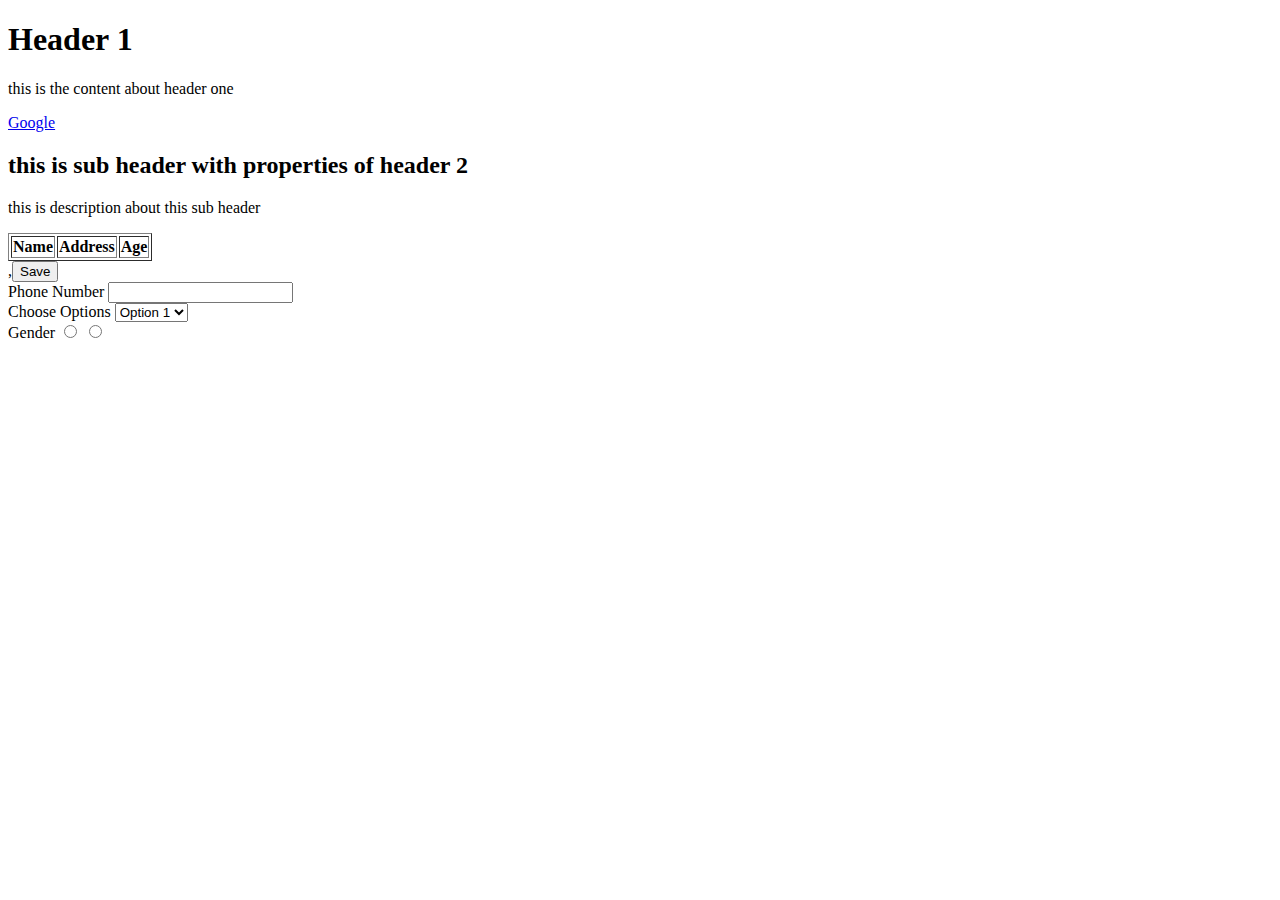
<file: index.html>
<!DOCTYPE html>
<html lang="en">
<head>
    <meta charset="UTF-8">
    <meta http-equiv="X-UA-Compatible" content="IE=edge">
    <meta name="viewport" content="width=device-width, initial-scale=1.0">
    <title>Document</title>
    <script>
        
    </script>
</head>
<body>
    <div>
        <h1>Header 1</h1>
        <P>this is the content about header one</P>
        <a href="https://www.google.com/">Google</a>
        <div>
            <h2>this is sub header with properties of header 2</h2>
            <p> this is description about this sub header</p>
        </div>
    </div>
        <div>
            <table border="1">
                <thead>
                    <tr>
                        <th>Name</th>
                        <th>Address</th>
                        <th>Age</th>
                    </tr>
                </thead>
                <tbody>

                </tbody>
            </table>
            ,<button>Save</button>
            <div>
                <label>Phone Number</label>
                <input type ="numer" value="" name="PhoneNumber" maxLength="10"/>
            </div>
            <div>
                <label>Choose Options</label>
                <Select name ="options" value""">
                    <option value ="1">Option 1</option>
                    <option value ="2">Option 2</option>
                    <option value ="3">Option 3</option>
                    <option value ="4">Option 4</option>
                    <option value ="5">Option 5</option>
                </Select>
            </div>
                <div>
                    <label>Gender</label>
                    <input type="radio" value="1" name="gender"/>
                    <input type="radio" value="2" name="gender"/>
                </div>
        </div>
</body>
    
</body>
</html>
</file>
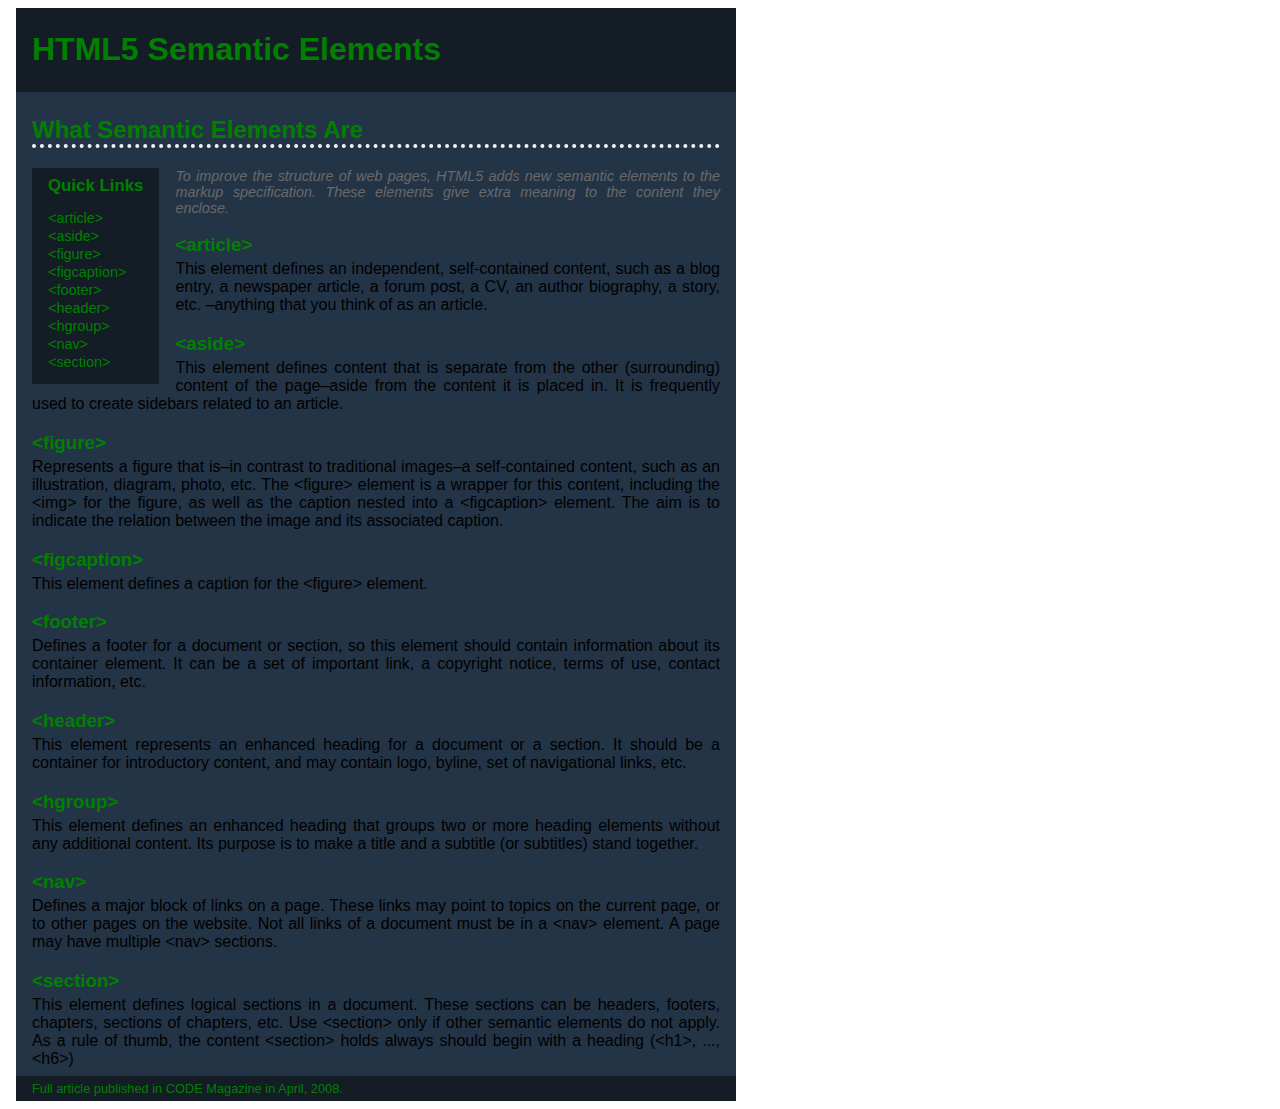
<file: day3.html>
<!DOCTYPE html>
<html>
  <head>
    <link rel="stylesheet" href="style.css" />
    <title>Using Figures</title>
  </head>
  <body>
    <article>
      <header>
        <h1>HTML5 Semantic Elements</h1>
      </header>
      <div class="mainContent">
        <section>
          <h2>What Semantic Elements Are</h2>
          <aside>
            <h3>Quick Links</h3>
            <nav>
              <ul>
                <li><a href="#article">&lt;article&gt;</a></li>
                <li><a href="#aside">&lt;aside&gt;</a></li>
                <li><a href="#figure">&lt;figure&gt;</a></li>
                <li><a href="#figcaption">&lt;figcaption&gt;</a></li>
                <li><a href="#footer">&lt;footer&gt;</a></li>
                <li><a href="#header">&lt;header&gt;</a></li>
                <li><a href="#hgroup">&lt;hgroup&gt;</a></li>
                <li><a href="#nav">&lt;nav&gt;</a></li>
                <li><a href="#section">&lt;section&gt;</a></li>
              </ul>
            </nav>
          </aside>
          <p class="hilited">
            To improve the structure of web pages, HTML5 adds new semantic
            elements to the markup specification. These elements give extra
            meaning to the content they enclose.
          </p>
        </section>
        <section>
          <h3 id="article">&lt;article&gt;</h3>
          <p>
            This element defines an independent, self-contained content, such as
            a blog entry, a newspaper article, a forum post, a CV, an author
            biography, a story, etc. &ndash;anything that you think of as an
            article.
          </p>
        </section>
        <section>
          <h3 id="aside">&lt;aside&gt;</h3>
          <p>
            This element defines content that is separate from the other
            (surrounding) content of the page&ndash;aside from the content it is
            placed in. It is frequently used to create sidebars related to an
            article.
          </p>
        </section>
        <section>
          <h3 id="figure">&lt;figure&gt;</h3>
          <p>
            Represents a figure that is&ndash;in contrast to traditional
            images&ndash;a self-contained content, such as an illustration,
            diagram, photo, etc. The &lt;figure&gt; element is a wrapper for
            this content, including the &lt;img&gt; for the figure, as well as
            the caption nested into a &lt;figcaption&gt; element. The aim is to
            indicate the relation between the image and its associated caption.
          </p>
        </section>
        <section>
          <h3 id="figcaption">&lt;figcaption&gt;</h3>
          <p>This element defines a caption for the &lt;figure&gt; element.</p>
        </section>
        <section>
          <h3 id="footer">&lt;footer&gt;</h3>
          <p>
            Defines a footer for a document or section, so this element should
            contain information about its container element. It can be a set of
            important link, a copyright notice, terms of use, contact
            information, etc.
          </p>
        </section>
        <section>
          <h3 id="header">&lt;header&gt;</h3>
          <p>
            This element represents an enhanced heading for a document or a
            section. It should be a container for introductory content, and may
            contain logo, byline, set of navigational links, etc.
          </p>
        </section>
        <section>
          <h3 id="hgroup">&lt;hgroup&gt;</h3>
          <p>
            This element defines an enhanced heading that groups two or more
            heading elements without any additional content. Its purpose is to
            make a title and a subtitle (or subtitles) stand together.
          </p>
        </section>
        <section>
          <h3 id="nav">&lt;nav&gt;</h3>
          <p>
            Defines a major block of links on a page. These links may point to
            topics on the current page, or to other pages on the website. Not
            all links of a document must be in a &lt;nav&gt; element. A page may
            have multiple &lt;nav&gt; sections.
          </p>
        </section>
        <section>
          <h3 id="section">&lt;section&gt;</h3>
          <p>
            This element defines logical sections in a document. These sections
            can be headers, footers, chapters, sections of chapters, etc. Use
            &lt;section&gt; only if other semantic elements do not apply. As a
            rule of thumb, the content &lt;section&gt; holds always should begin
            with a heading (&lt;h1&gt;, ..., &lt;h6&gt;)
          </p>
        </section>
      </div>
    </article>
    <footer>
      <p>Full article published in CODE Magazine in April, 2008.</p>
    </footer>
  </body>
</html>
</file>
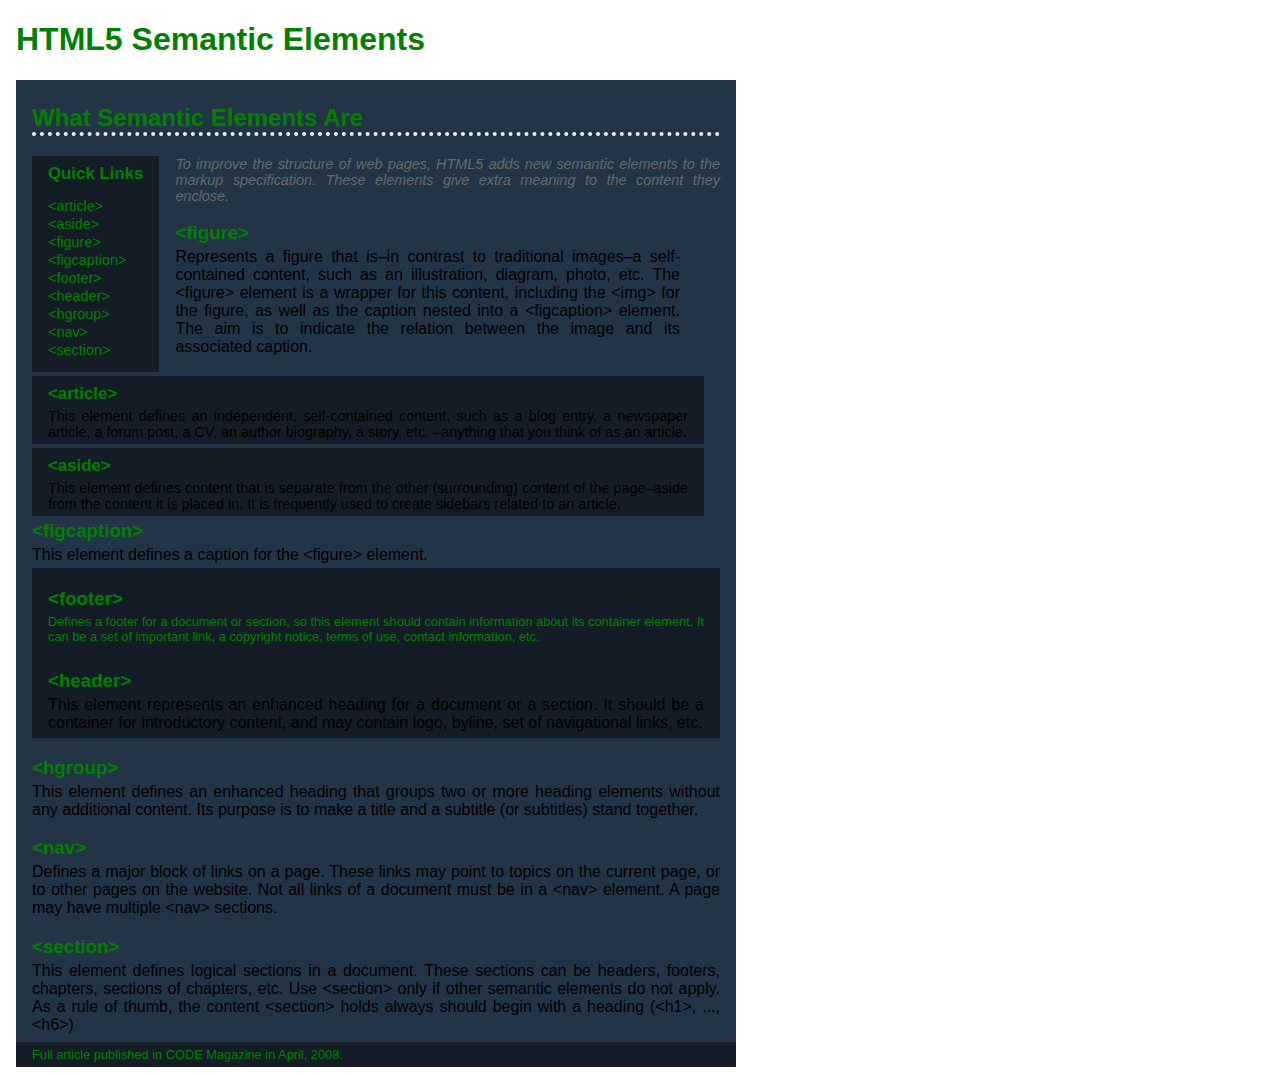
<file: day3Semantics.html>
<!DOCTYPE html>
<html>
  <!-- Add semantic tags to this HTML -->
  <head>
      <link rel="stylesheet" href="style.css">
    <title>Using Figures</title>
  </head>

  <body>
    <h1>HTML5 Semantic Elements</h1>

    <div class="mainContent">
      <h2>What Semantic Elements Are</h2>

      <aside>
          <h3>Quick Links</h3>
          <ul>
            <li><a href="#article">&lt;article&gt;</a></li>
            <li><a href="#aside">&lt;aside&gt;</a></li>
            <li><a href="#figure">&lt;figure&gt;</a></li>
            <li><a href="#figcaption">&lt;figcaption&gt;</a></li>
            <li><a href="#footer">&lt;footer&gt;</a></li>
            <li><a href="#header">&lt;header&gt;</a></li>
            <li><a href="#hgroup">&lt;hgroup&gt;</a></li>
            <li><a href="#nav">&lt;nav&gt;</a></li>
            <li><a href="#section">&lt;section&gt;</a></li>
          </ul>
      </aside>

      <hilited>
          <p class="hilited">
            To improve the structure of web pages, HTML5 adds new semantic elements
            to the markup specification. These elements give extra meaning to the
            content they enclose.
          </p>
      </hilited>

      <aside>
          <h3 id="article">&lt;article&gt;</h3>
          <p>
            This element defines an independent, self-contained content, such as a
            blog entry, a newspaper article, a forum post, a CV, an author
            biography, a story, etc. &ndash;anything that you think of as an
            article.
          </p>
      </aside>

      <aside>
          <h3 id="aside">&lt;aside&gt;</h3>
          <p>
            This element defines content that is separate from the other
            (surrounding) content of the page&ndash;aside from the content it is
            placed in. It is frequently used to create sidebars related to an
            article.
          </p>
      </aside>

      <figure>
          <h3 id="figure">&lt;figure&gt;</h3>
          <p>
            Represents a figure that is&ndash;in contrast to traditional
            images&ndash;a self-contained content, such as an illustration, diagram,
            photo, etc. The &lt;figure&gt; element is a wrapper for this content,
            including the &lt;img&gt; for the figure, as well as the caption nested
            into a &lt;figcaption&gt; element. The aim is to indicate the relation
            between the image and its associated caption.
          </p>
      </figure>

      <figcaption>
          <h3 id="figcaption">&lt;figcaption&gt;</h3>
          <p>This element defines a caption for the &lt;figure&gt; element.</p>
      </figcaption>

      <footer>
          <h3 id="footer">&lt;footer&gt;</h3>
          <p>
            Defines a footer for a document or section, so this element should
            contain information about its container element. It can be a set of
            important link, a copyright notice, terms of use, contact information,
            etc.
          </p>
      </footer>

      <header>
          <h3 id="header">&lt;header&gt;</h3>
          <p>
            This element represents an enhanced heading for a document or a section.
            It should be a container for introductory content, and may contain logo,
            byline, set of navigational links, etc.
          </p>
      </header>

      <hgroup>
          <h3 id="hgroup">&lt;hgroup&gt;</h3>
          <p>
            This element defines an enhanced heading that groups two or more heading
            elements without any additional content. Its purpose is to make a title
            and a subtitle (or subtitles) stand together.
          </p>
      </hgroup>

      <nav>
          <h3 id="nav">&lt;nav&gt;</h3>
          <p>
            Defines a major block of links on a page. These links may point to
            topics on the current page, or to other pages on the website. Not all
            links of a document must be in a &lt;nav&gt; element. A page may have
            multiple &lt;nav&gt; sections.
          </p>
      </nav>

      <section>
          <h3 id="c">&lt;section&gt;</h3>
          <p>
            This element defines logical sections in a document. These sections can
            be headers, footers, chapters, sections of chapters, etc. Use
            &lt;section&gt; only if other semantic elements do not apply. As a rule
            of thumb, the content &lt;section&gt; holds always should begin with a
            heading (&lt;h1&gt;, ..., &lt;h6&gt;)
          </p>
      </section>
    </div>

    <footer>
        <p>
          Full article published in CODE Magazine in April, 2008.
        </p>
    </footer>
  </body>
</html>
</file>
<file: style.css>
body {
    width: 720px;
    margin-left: 16px;
    font-family: Verdana, Arial, sans-serif;
    color: green(241, 77, 77);
  }
  
  p {
    text-align: justify;
    margin-top: 4px;
    margin-bottom: 4px;
  }
  
  header {
    background-color: #141d26;
    padding: 2px 16px;
  }
  
  h1 {
    color: green;
  }
  
  h2 {
    color: green;
    border-bottom: 4px dotted whitesmoke;
  }
  
  h3 {
    color: green;
    margin-top: 1em;
    margin-bottom: 0px;
  }
  
  .byLine {
    color: #b3cde0;
    font-style: italic;
  }
  
  .mainContent {
    background-color: #243447;
    padding: 4px 16px;
  }
  
  footer {
    background-color: #141d26;
    padding: 1px 16px;
  }
  
  footer > p {
    color: green;
    font-size: 0.8em;
  }
  
  aside {
    float: left;
    margin: 0 16px 4px 0;
    padding: 8px 16px 0 16px;
    background-color: #141d26;
    font-size: 0.9em;
  }
  
  aside > h3 {
    margin-top: 0;
    color: green;
  }
  
  ul {
    margin-left: 0px;
    padding-left: 0;
  }
  
  li {
    list-style: none;
    margin-left: 0px;
    margin-bottom: 2px;
  }
  
  li > a {
    text-decoration: none;
    color: green;
  }
  
  li > a:hover {
    color: lightgray;
  }
  
  .hilited {
    font-size: 0.9em;
    font-style: italic;
    color: dimgray;
  }
</file>
